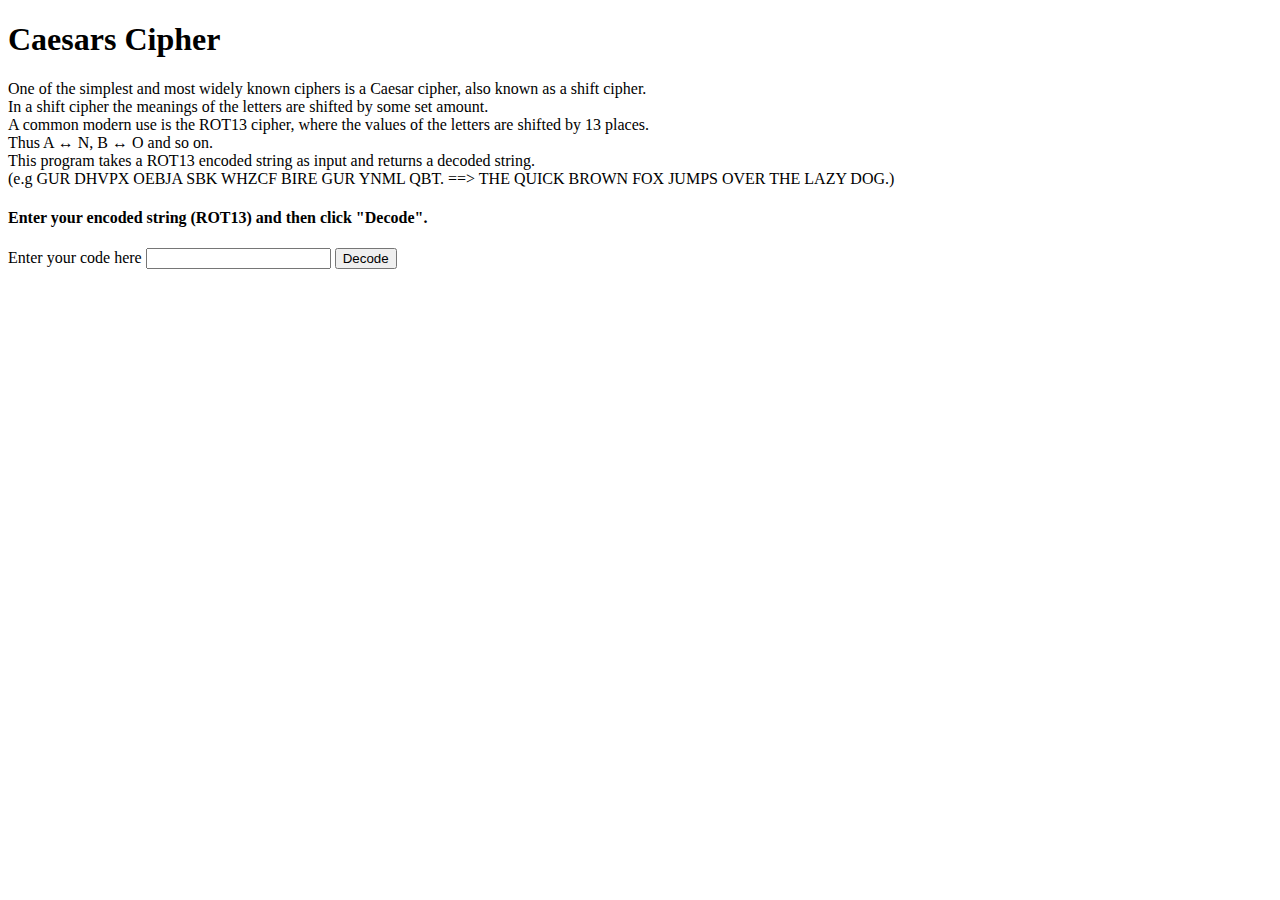
<file: caesarsCipher/index.html>
<!DOCTYPE html>
<html lang="en">
    <head>
        <meta charset="utf-8">
        <meta name="viewport" content="width=device-width, initial-scale=1.0">
        <title>Caesars Cipher</title>
    </head>
    <body>
        <h1>Caesars Cipher</h1>
        <p>One of the simplest and most widely known ciphers is a Caesar cipher, also known as a shift cipher.<br>
            In a shift cipher the meanings of the letters are shifted by some set amount.<br>
            A common modern use is the ROT13 cipher, where the values of the letters are shifted by 13 places.<br>
            Thus A ↔ N, B ↔ O and so on.<br>
            This program takes a ROT13 encoded string as input and returns a decoded string.<br>
            (e.g GUR DHVPX OEBJA SBK WHZCF BIRE GUR YNML QBT. ==> THE QUICK BROWN FOX JUMPS OVER THE LAZY DOG.)
        </p>
        <h4>Enter your encoded string (ROT13) and then click "Decode".</h4>
            <label for="code">Enter your code here</label>
            <input type="text" id="code" />
            <button id="decode">Decode</button>
        <p id="output"></p>
        <script src="caesarsCipher.js"></script>
    </body>

</html>
</file>
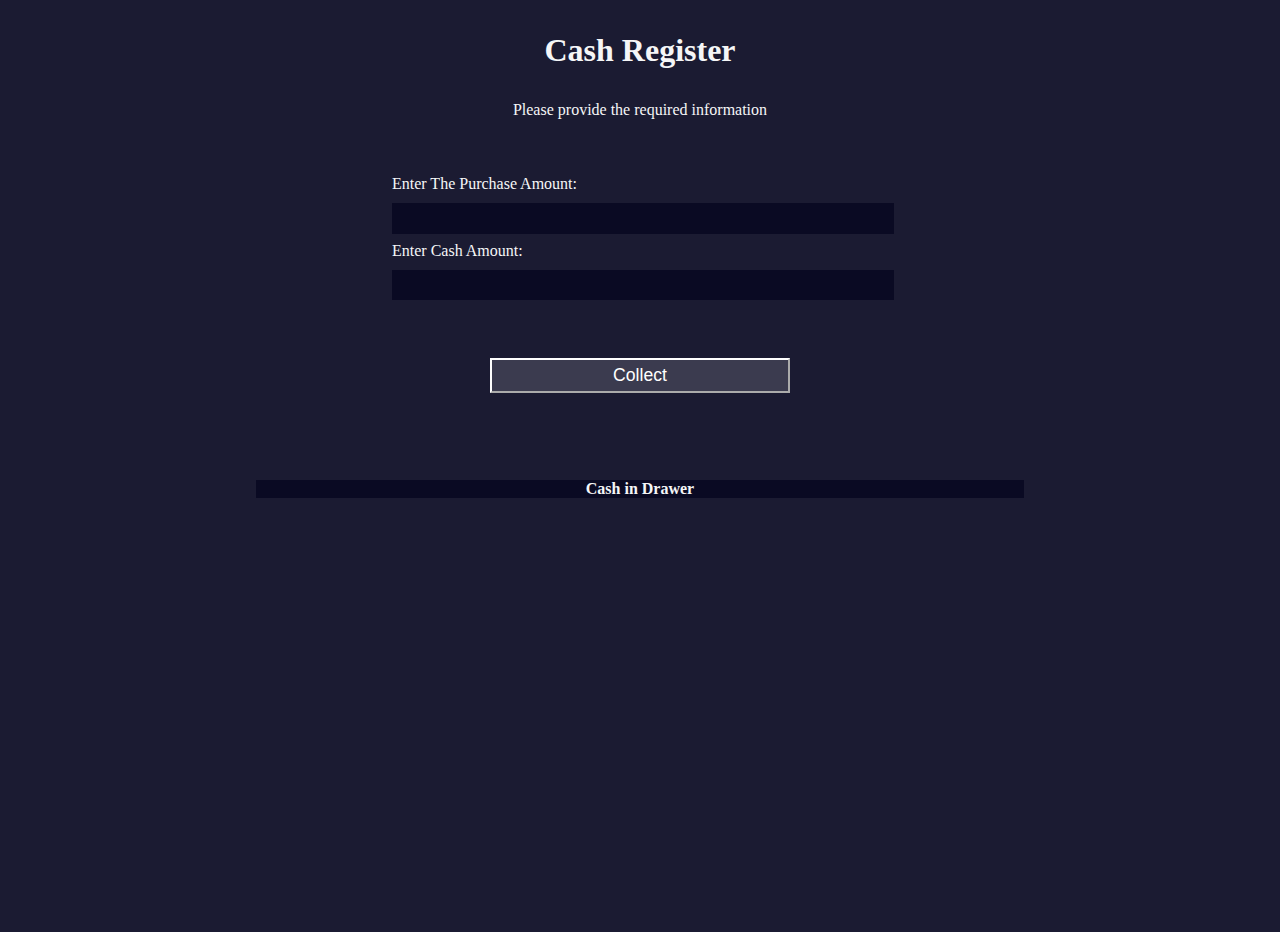
<file: cashRegister/cashRegister.html>
<!DOCTYPE html>
<html lang="en">
  <head>
    <meta charset="UTF-8">
    <title>Cash Register</title>
    <link rel="stylesheet" href="styles.css" />
  </head>
  <body>
    <h1>Cash Register</h1>
    <p>Please provide the required information</p>
    <div id="box">
      <fieldset>
        <label for="purchase">Enter The Purchase Amount: <input id="purchase" name="purchase" type="text" required /></label>
        <label for="cash">Enter Cash Amount: <input id="cash" name="cash" type="text" required /></label>
      </fieldset>
      <button id="submit">Collect</button>
    </div>

    <p id="status"></p>
    <div id="result"></div>
    <table id="statusT"></table>

    <div>
      <h4>Cash in Drawer</h4>
      <p id="cid"></p>
    </div>
    <script src="cashRegister.js"></script>
  </body>
</html>
</file>
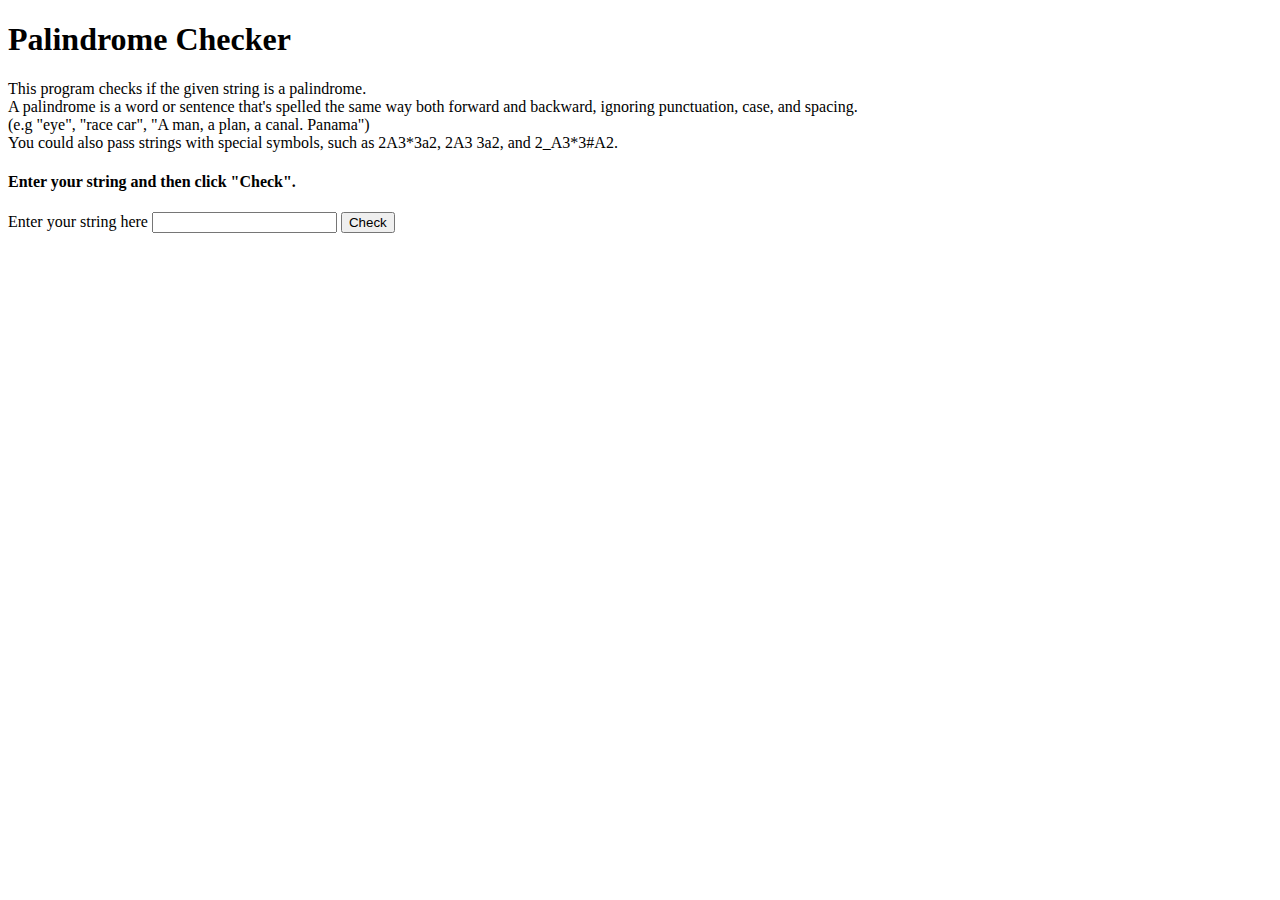
<file: palindromeChecker/palindromeChecker.html>
<!DOCTYPE html>
<html lang="en">
    <head>
        <meta charset="utf-8">
        <meta name="viewport" content="width=device-width, initial-scale=1.0">
        <title>Palindrome Checker</title>
    </head>
    <body>
        <h1>Palindrome Checker</h1>
        <p>This program checks if the given string is a palindrome.
            <br>
            A palindrome is a word or sentence that's spelled the same way both forward and backward, ignoring punctuation, case, and spacing.
            <br>
            (e.g "eye", "race car", "A man, a plan, a canal. Panama")
            <br>
            You could also pass strings with special symbols, such as 2A3*3a2, 2A3 3a2, and 2_A3*3#A2.
        </p>
        <h4>Enter your string and then click "Check".</h4>
            <label for="str">Enter your string here</label>
            <input type="text" id="str" />
            <button id="check">Check</button>
        <p id="result"></p>
        <script src="palindromeChecker.js"></script>
    </body>

</html>
</file>
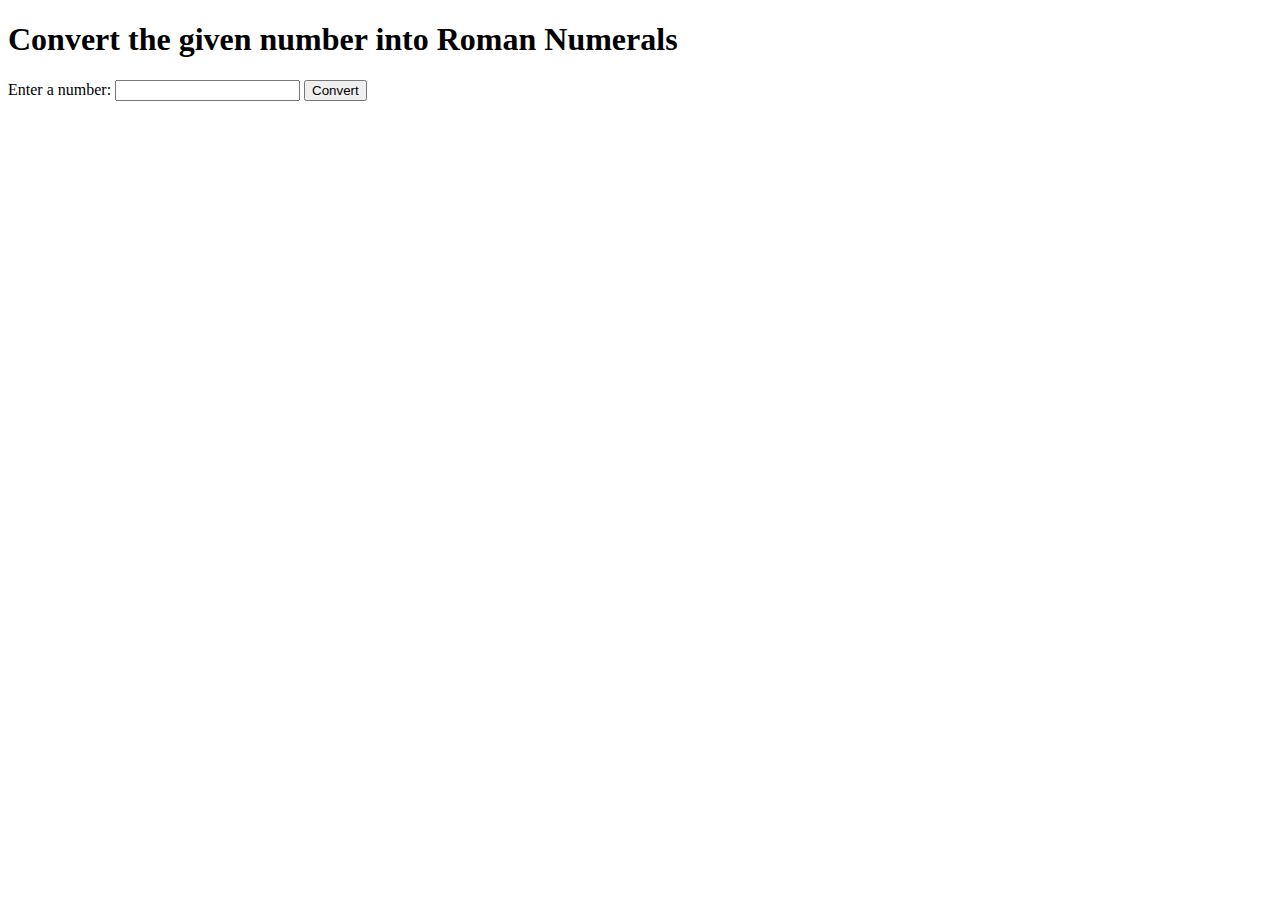
<file: romanNumeralConverter/romanNumeralConverter.html>
<!DOCTYPE html>
<html lang="en">
<head>
  <meta charset="UTF-8">
  <title>Roman Numeral Converter</title>
</head>
<body>
  <h1>Convert the given number into Roman Numerals</h1>
  <label for="number">Enter a number:</label>
  <input type="number" id="number">
  <button id="convert">Convert</button>
  <p id="result"></p>
  
  <script src="romanNumeralConverter.js"></script>
</body>
</html>
</file>
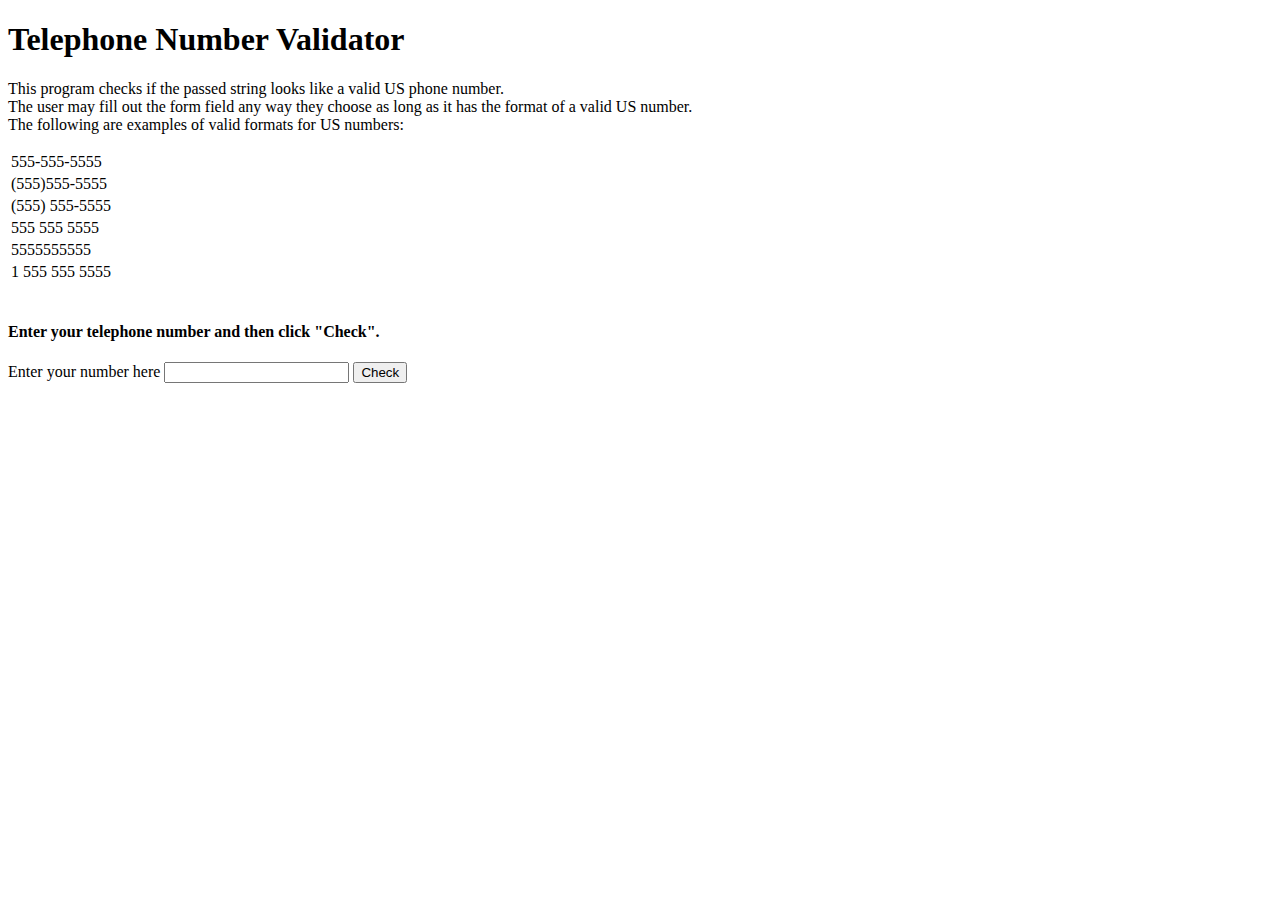
<file: telephoneNumberValidator/telephoneNumberValidator.html>
<!DOCTYPE html>
<html lang="en">
    <head>
        <meta charset="utf-8">
        <meta name="viewport" content="width=device-width, initial-scale=1.0">
        <title>Telephone Number Validator</title>
    </head>
    <body>
        <h1>Telephone Number Validator</h1>
        <p>This program checks if the passed string looks like a valid US phone number.
            <br>
            The user may fill out the form field any way they choose as long as it has
            the format of a valid US number.
            <br>
            The following are examples of valid formats for US numbers:
            <br>
            <table>
                <tr>
                    <td>555-555-5555</td>
                </tr>
                <tr>
                    <td>(555)555-5555</td>
                </tr>
                <tr>
                    <td>(555) 555-5555</td>
                </tr>
                <tr>
                    <td>555 555 5555</td>
                </tr>
                <tr>
                    <td>5555555555</td>
                </tr>
                <tr>
                    <td>1 555 555 5555</td>
                </tr>
            </table>
            <br>
        </p>
        <h4>Enter your telephone number and then click "Check".</h4>
            <label for="num">Enter your number here</label>
            <input type="text" id="num" />
            <button id="check">Check</button>
        <p id="result"></p>
        <script src="telephoneNumberValidator.js"></script>
    </body>

</html>
</file>
<file: cashRegister/styles.css>
body {
    width: 100%;
    height: 100vh;
    margin: 0;
    background-color: #1b1b32;
    color: #f5f6f7;
    font-family: Tahoma;
    font-size: 16px;
  }
  
  h1, p {
    margin: 1em auto;
    text-align: center;
  }
  
  #box {
    background-color: #1b1b32;
    width: 60vw;
    max-width: 500px;
    min-width: 300px;
    margin: 0 auto;
    padding-bottom: 2em;
  }
  
  fieldset {
    border: none;
    padding: 2rem 0;
    border-bottom: 3px solid #3b3b4f;
  }
  
  fieldset:last-of-type {
    border-bottom: none;
  }
  
  label {
    display: block;
    margin: 0.5rem 0;
  }
  
  input, select {
    margin: 10px 0 0 0;
    width: 100%;
    min-height: 2em;
  }
  
  input {
    background-color: #0a0a23;
    border: 1px solid #0a0a23;
    color: #ffffff;
  }
  
  .inline {
    width: unset;
    margin: 0 0.5em 0 0;
    vertical-align: middle;
  }
  
  button {
    display: block;
    width: 60%;
    margin: 1em auto;
    height: 2em;
    font-size: 1.1rem;
    background-color: #3b3b4f;
    border-color: white;
    color: white;
    min-width: 300px;
  }
  
  div {
    display: block;
    width: 60%;
    margin: auto;
    background-color: #0a0a23;
    min-width: 400px;
  }
  
  div h4{
    display: flex;
    justify-content: center;
  }
</file>
